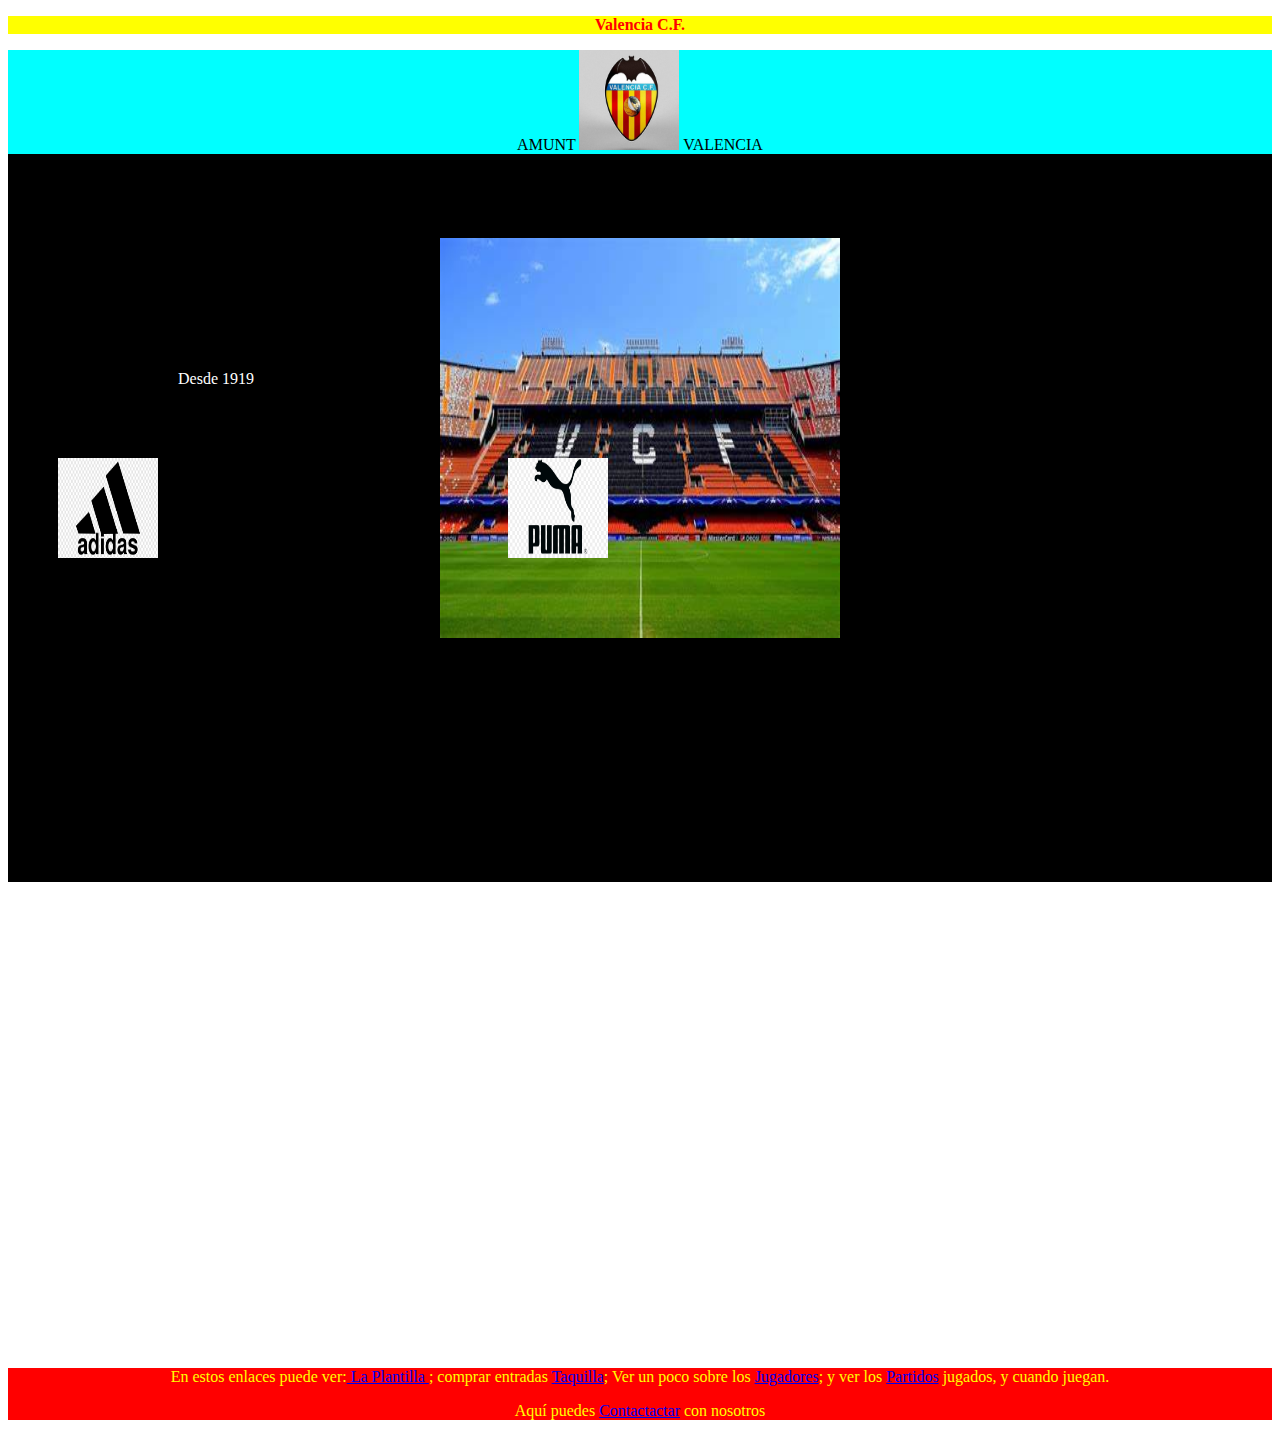
<file: index.html>
<!DOCTYPE html>
<html lang="en">
<head>
    <meta charset="UTF-8">
    <meta http-equiv="X-UA-Compatible" content="IE=edge">
    <meta name="viewport" content="width=device-width, initial-scale=1.0">
    <title>3.9</title>
    <link rel="stylesheet" href="style.css">
</head>
<body>
<header>
<b>
<p class="titulo">Valencia C.F.</p>
</b>
</header> 
<main class="index">
<p class="valencia"> AMUNT <img src="img/escudo1.png" alt="escudo" width="100px" height="100px"> VALENCIA</p>
<p class="textoizquierda"> Desde 1919</p>
<p class="textoderecha"> Més que un club</p>
<p class="mestalla"> <img src="img/mestalla.jpg" alt="mestalla" width="400px" height="400px"> </p>
<p class="adidas"> <img src="img/adidas.png" alt="adidas" width="100px" height="100px"></p>
<p class="puma"> <img src="img/puma.jpg" alt="puma" width="100px" height="100px"> </p>
</main>
<p class="mapayvideo">
<iframe src="https://www.google.com/maps/embed?pb=!1m18!1m12!1m3!1d12319.865269849943!2d-0.36845167201999146!3d39.470089636249135!2m3!1f0!2f0!3f0!3m2!1i1024!2i768!4f13.1!3m3!1m2!1s0xd6048bea179c6ad%3A0x1bbcb133efc3cb!2sMestalla%2C%20Valencia%2C%20Espa%C3%B1a!5e0!3m2!1ses!2sus!4v1674503874331!5m2!1ses!2sus" width="600" height="450" style="border:0;" allowfullscreen="" loading="lazy" referrerpolicy="no-referrer-when-downgrade"></iframe>
<iframe width="600" height="450" src="https://www.youtube.com/embed/jGenLN0ZzM0" title="YouTube video player" frameborder="0" allow="accelerometer; autoplay; clipboard-write; encrypted-media; gyroscope; picture-in-picture; web-share" allowfullscreen></iframe>
</p>

<footer class="index">
<p> En estos enlaces puede ver:<a href="laplantilla.html"> La Plantilla </a>; comprar entradas <a href="taquilla.html"> Taquilla</a>; Ver un poco sobre los <a href="jugadores.html"> Jugadores</a>; y ver los <a href="partidos.html">Partidos</a> jugados, y cuando juegan. </p>
<p> Aquí puedes <a href="contacto.html"> Contactactar</a> con nosotros</p>
</footer>
    
</body>
</html>
</file>
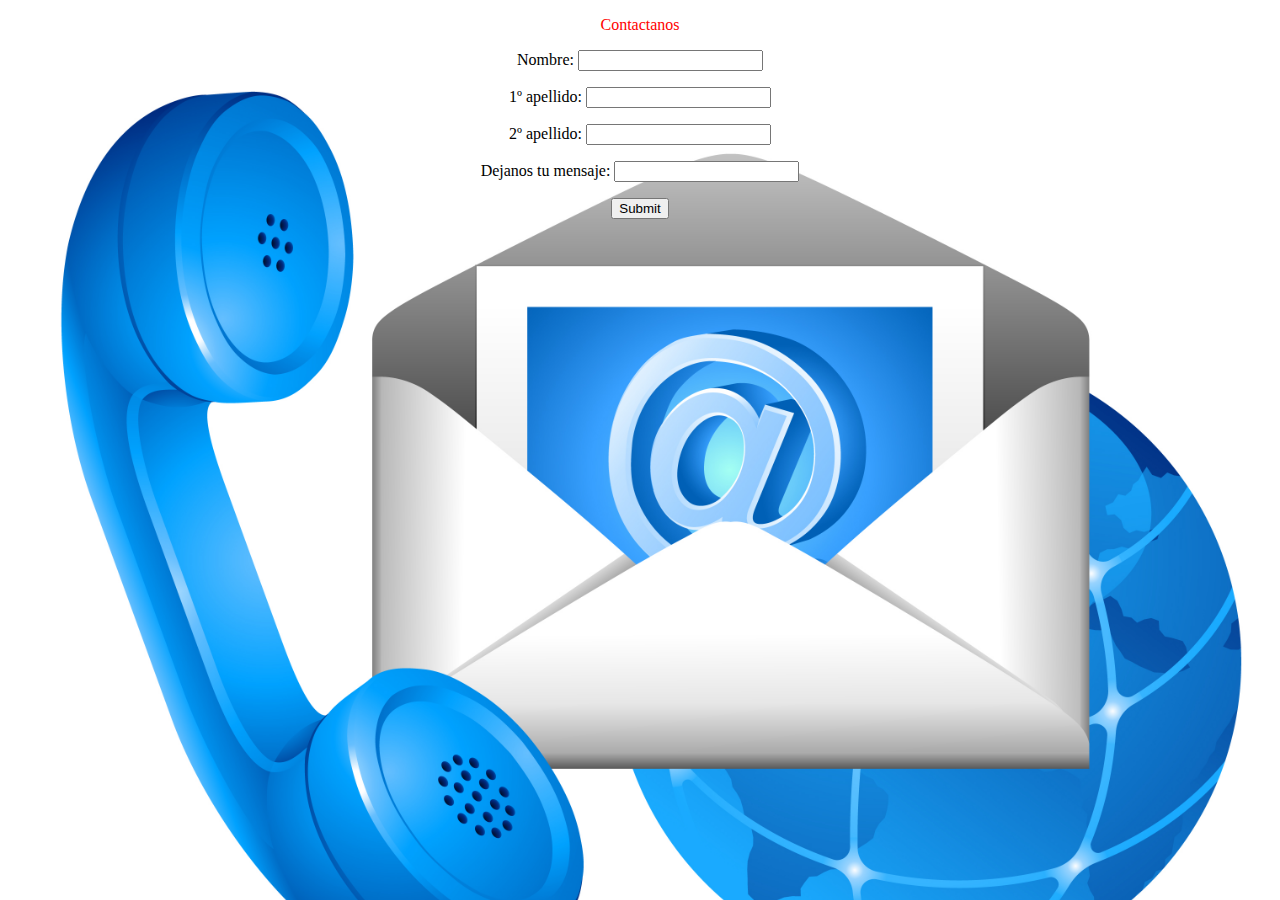
<file: contacto.html>
<!DOCTYPE html>
<html lang="en">
<head>
    <meta charset="UTF-8">
    <meta http-equiv="X-UA-Compatible" content="IE=edge">
    <meta name="viewport" content="width=device-width, initial-scale=1.0">
    <title>Contacto</title>
    <link rel="stylesheet" href="style.css">
</head>
<body class="contacto">
<header>
<p class="contacto">
Contactanos
</p>
</header>
<main>
<form class="contacto">
<p> 
Nombre:  <input type="fname">
</p>
<p>
1º apellido: <input type="fname">
</p>
<p>
2º apellido: <input type="fname">
</p>
<p>
Dejanos tu mensaje: <input type="message">
</p>
<p>
<input type="submit">
</p>
</form>
</main>
        
<footer>
        
</footer>  
</body>
</html>
</file>
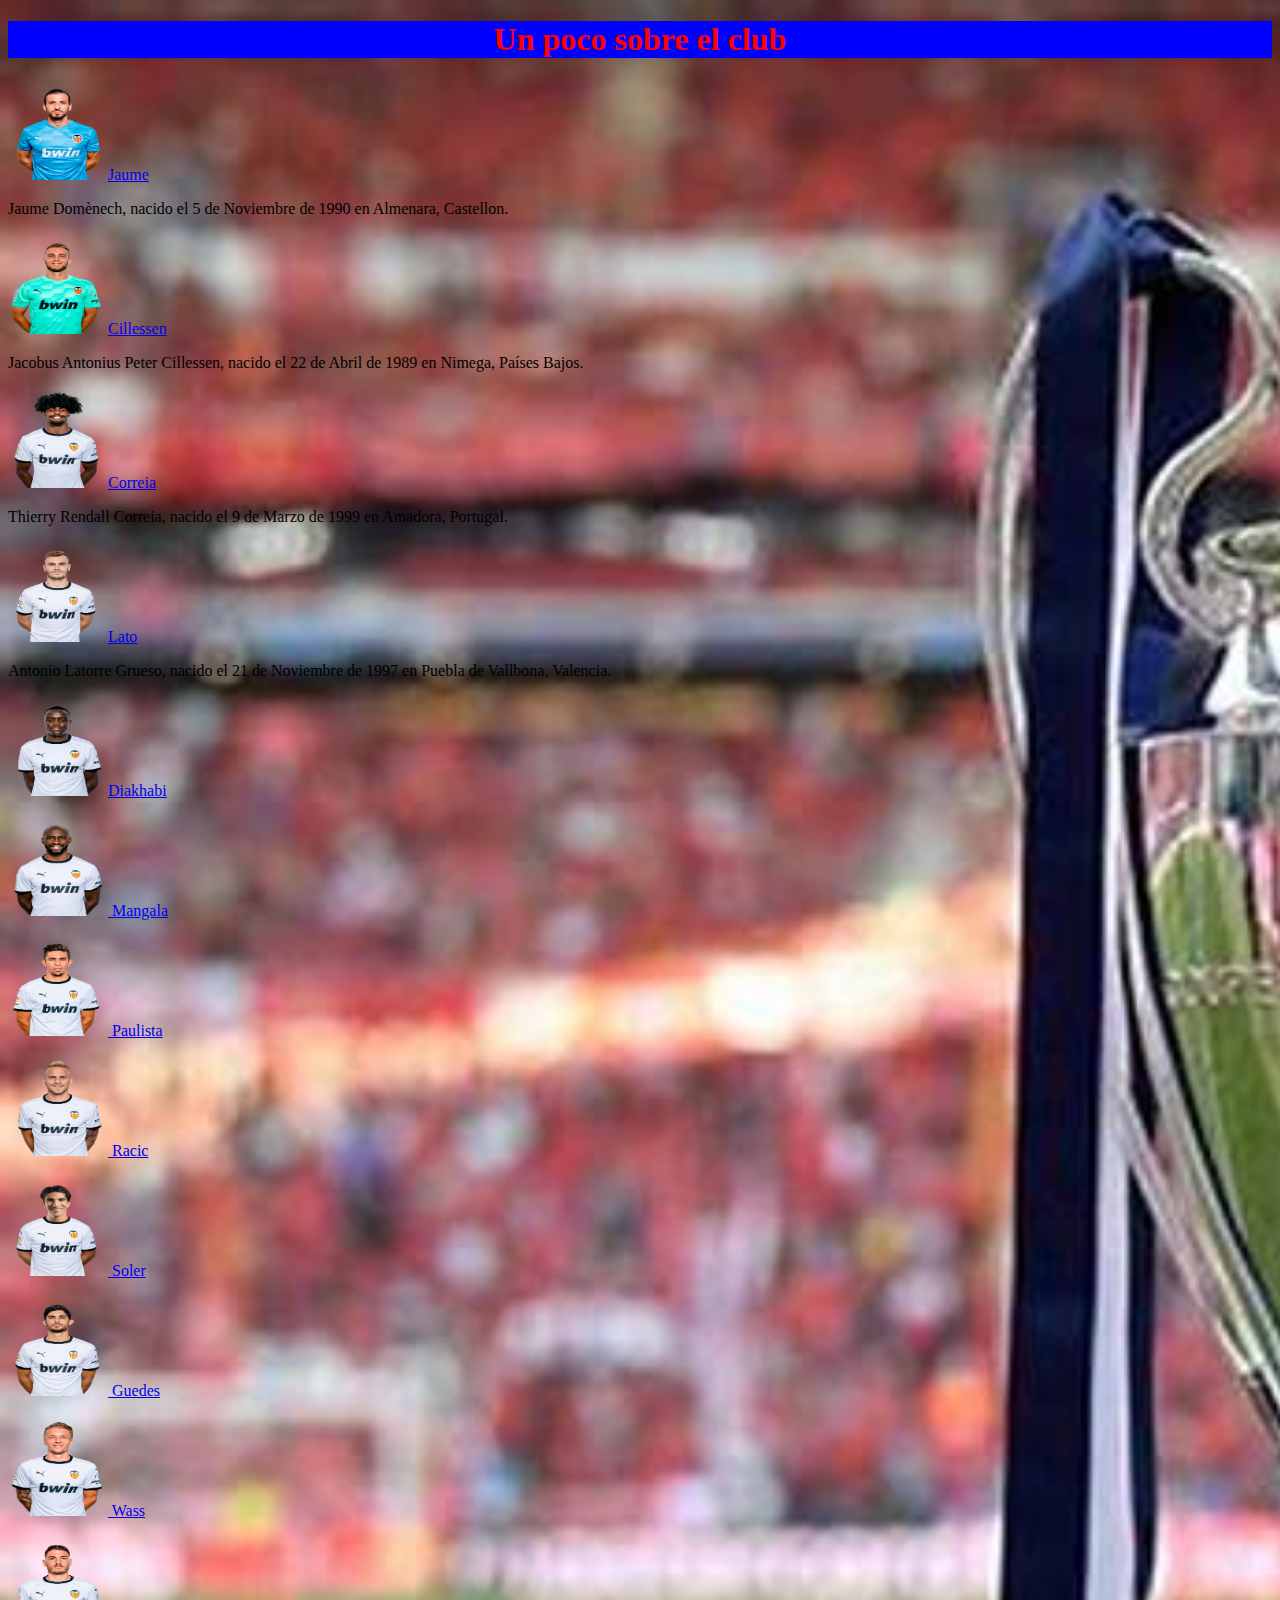
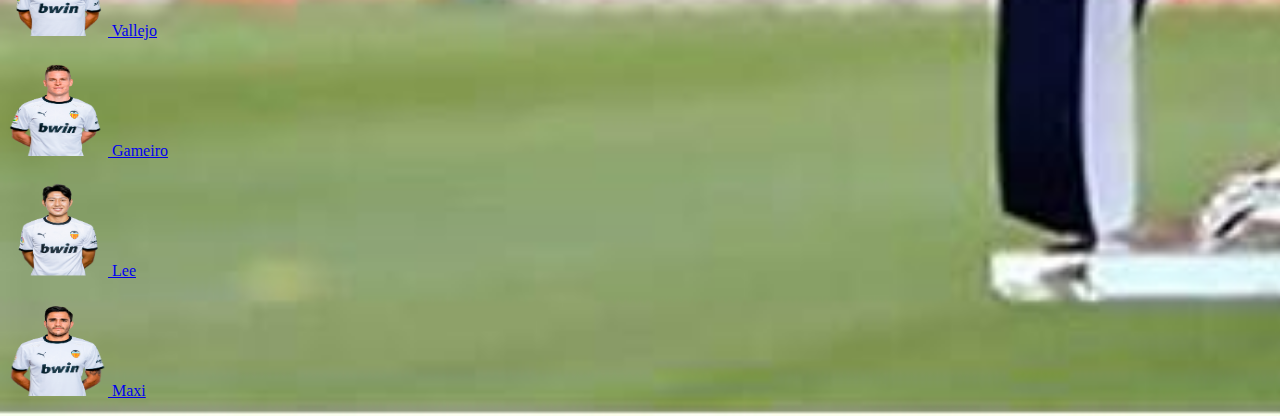
<file: jugadores.html>
<!DOCTYPE html>
<html lang="en">
<head>
    <meta charset="UTF-8">
    <meta http-equiv="X-UA-Compatible" content="IE=edge">
    <meta name="viewport" content="width=device-width, initial-scale=1.0">
    <title>Jugadores</title>
    <link rel="stylesheet" href="style.css">
</head>
<body class="jugadores">
<header>
<h1> Un poco sobre el club</h1>
</header>
 
<main>
<p> <a href="https://es.wikipedia.org/wiki/Jaume_Dom%C3%A9nech"> <img src="img/jaume.png" alt="Jaume" width="100px" height="100px">Jaume</a></p>
<p> Jaume Domènech, nacido el 5 de Noviembre de 1990 en Almenara, Castellon.</p>
<p> <a href="https://es.wikipedia.org/wiki/Jasper_Cillessen"> <img src="img/cillessen.png" alt="Cillessen" width="100px" height="100px">Cillessen</a></p>
<p> Jacobus Antonius Peter Cillessen, nacido el 22 de Abril de 1989 en Nimega, Países Bajos. </p>
<p> <a href="https://es.wikipedia.org/wiki/Thierry_Correia"> <img src="img/correia.png" alt="Correia" width="100px" height="100px">Correia</a></p>
<p> Thierry Rendall Correia, nacido el 9 de Marzo de 1999 en Amadora, Portugal. </p>
<p>  <a href="https://es.wikipedia.org/wiki/Toni_Lato"><img src="img/lato.png" alt="Lato" width="100px" height="100px">Lato</a> </p>
<p> Antonio Latorre Grueso, nacido el 21 de Noviembre de 1997 en Puebla de Vallbona, Valencia. </p>
<p> <a href="https://es.wikipedia.org/wiki/Mouctar_Diakhaby"> <img src="img/diakhabi.png" alt="diakhabi" width="100px" height="100px">Diakhabi</a> </p>
<p>  </p>
<p> <a href="https://es.wikipedia.org/wiki/Eliaquim_Mangala"> <img src="img/mangala.png" alt="mangala" width="100px" height="100px"> Mangala</a> </p>
<p>  </p>
<p> <a href="https://es.wikipedia.org/wiki/Gabriel_Paulista"> <img src="img/paulista.png" alt="paulista" width="100px" height="100px"> Paulista</a> </p>
<p>  </p>
<p> <a href="https://es.wikipedia.org/wiki/Uro%C5%A1_Ra%C4%8Di%C4%87"> <img src="img/racic.png" alt="racic" width="100px" height="100px"> Racic</a> </p>
<p>  </p>
<p> <a href="https://es.wikipedia.org/wiki/Carlos_Soler"> <img src="img/soler.png" alt="soler" width="100px" height="100px"> Soler</a> </p>
<p>  </p>
<p> <a href="https://es.wikipedia.org/wiki/Gon%C3%A7alo_Guedes"> <img src="img/guedes.png" alt="guedes" width="100px" height="100px"> Guedes</a> </p>
<p>  </p>
<p> <a href="https://es.wikipedia.org/wiki/Daniel_Wass"> <img src="img/wass.png" alt="wass" width="100px" height="100px"> Wass</a> </p>
<p>  </p>
<p> <a href="https://es.wikipedia.org/wiki/Manu_Vallejo"> <img src="img/vallejo.png" alt="vallejo" width="100px" height="100px"> Vallejo</a> </p>
<p>  </p>
<p> <a href="https://es.wikipedia.org/wiki/Kevin_Gameiro"> <img src="img/gameiro.png" alt="gameiro" width="100px" height="100px"> Gameiro</a> </p>
<p>  </p>
<p> <a href="https://es.wikipedia.org/wiki/Lee_Kang-in"> <img src="img/lee.png" alt="lee" width="100px" height="100px"> Lee</a></p>
<p>  </p>
<p> <a href="https://es.wikipedia.org/wiki/Maxi_G%C3%B3mez"> <img src="img/maxi.png" alt="maxi" width="100px" height="100px"> Maxi</a> </p>
<p>  </p>
</main>
</body>
</html>
</file>
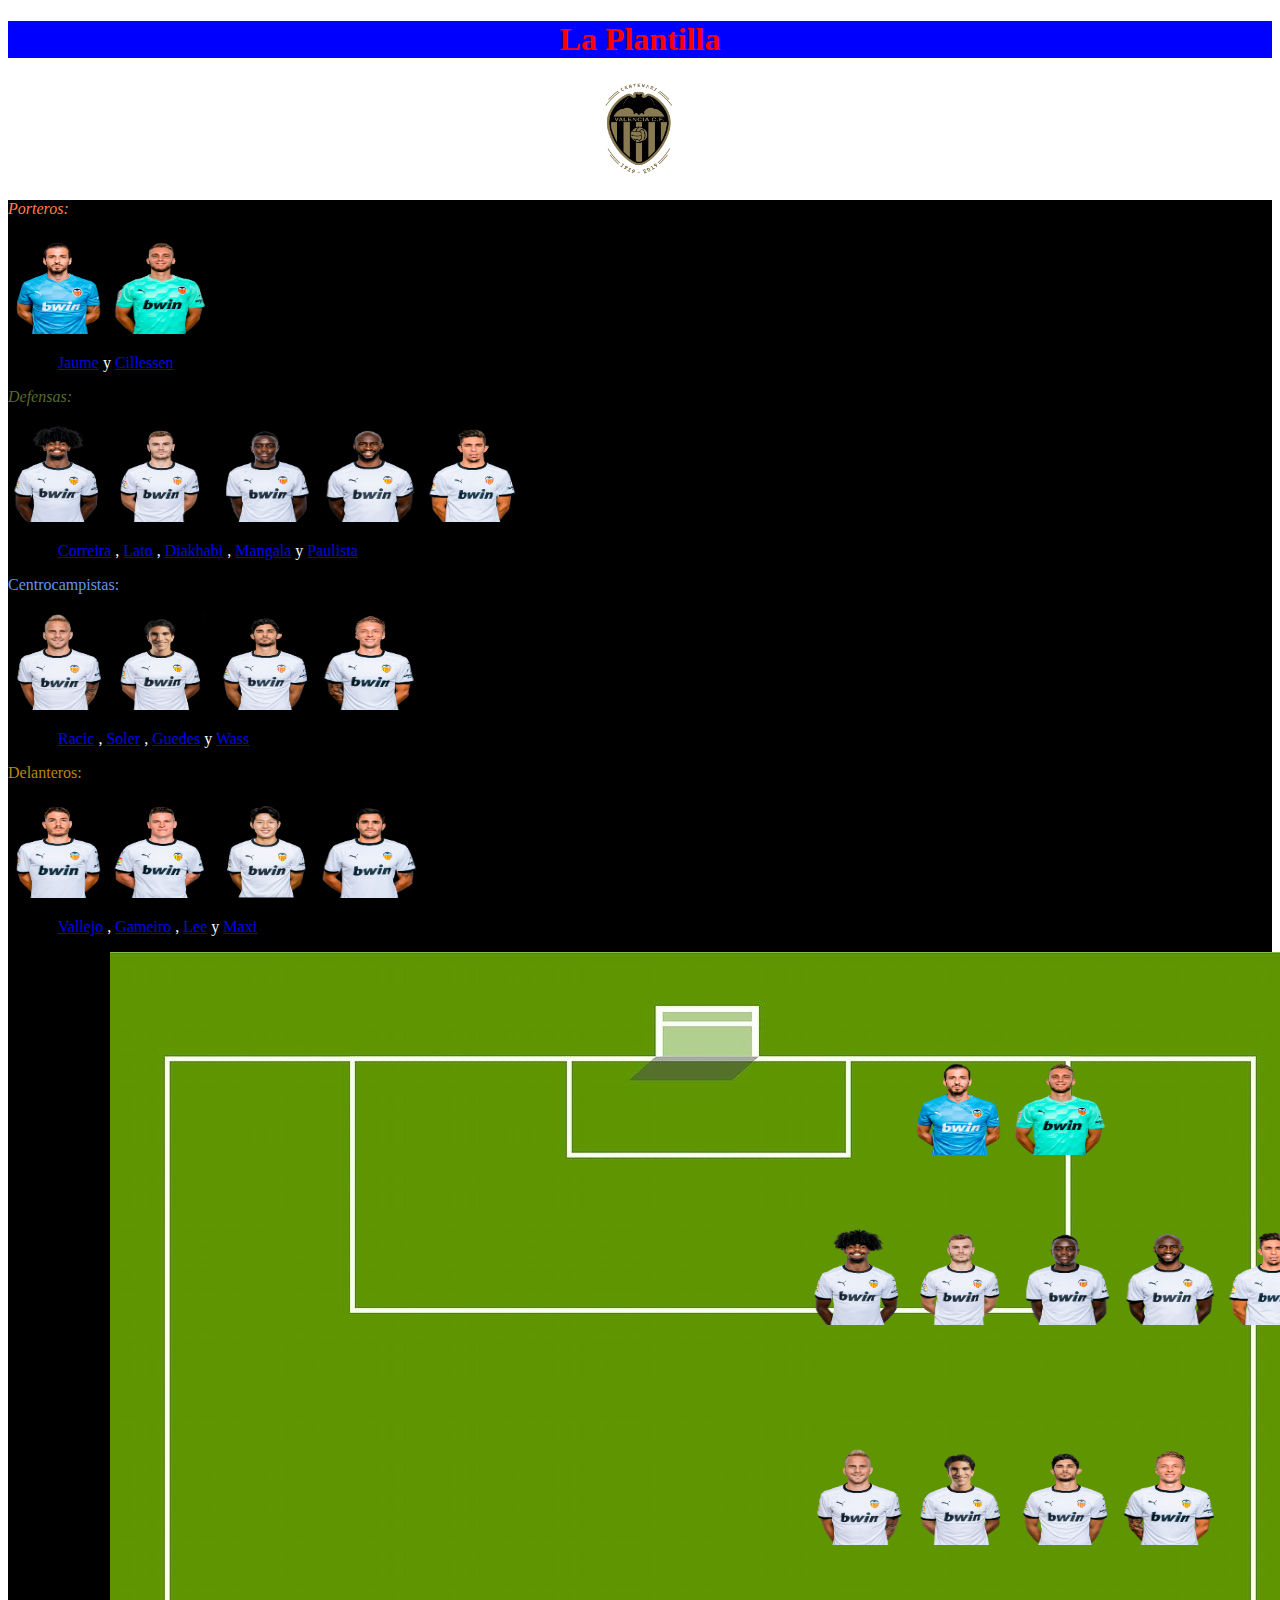
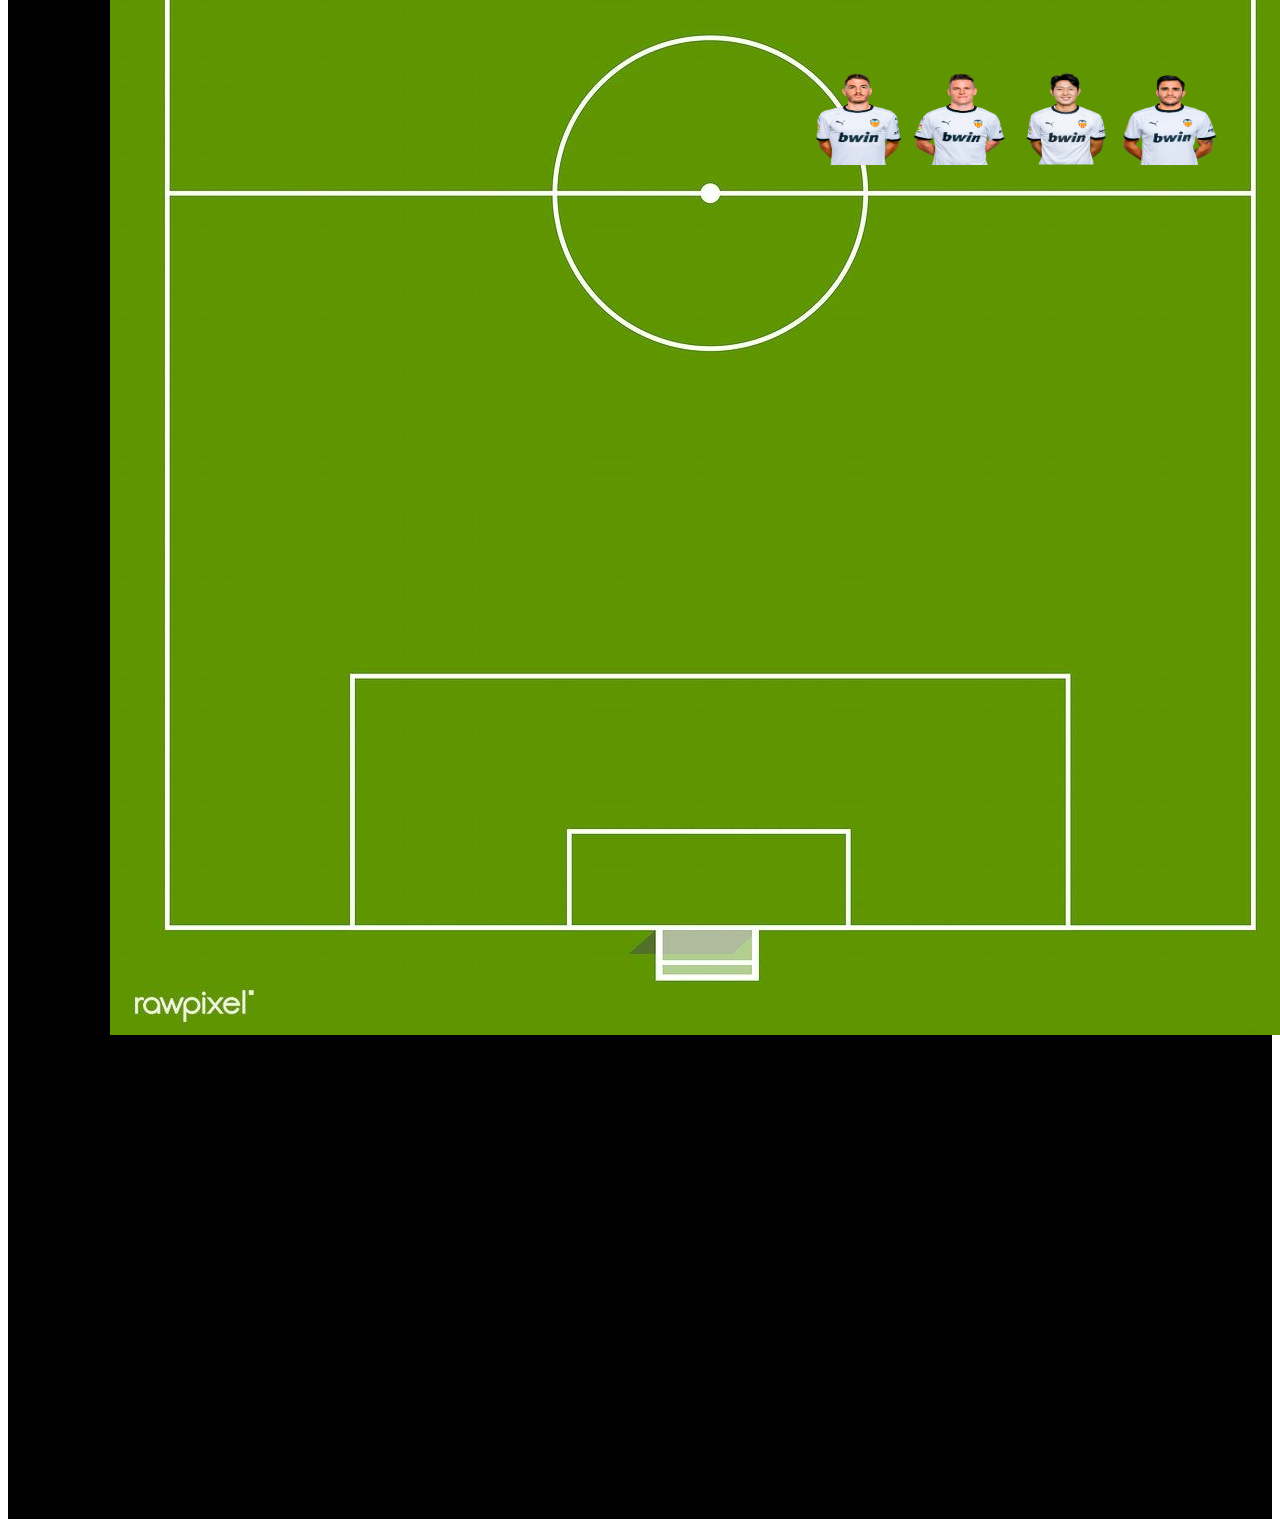
<file: laplantilla.html>
<!DOCTYPE html>
<html lang="en">
<head>
    <meta charset="UTF-8">
    <meta http-equiv="X-UA-Compatible" content="IE=edge">
    <meta name="viewport" content="width=device-width, initial-scale=1.0">
    <title>Plantilla</title>
    <link rel="stylesheet" href="style.css">
</head>
<!-- <body class="campo"> -->
<header>
<h1 class="titulo"> La Plantilla </h1>
<p class="izquierda"> <img src="img/escudo.png" alt="escudo" width="100px" height="100px"> </p>
</header>   

<main class="plantilla">
<p class="porteros"> Porteros: </p>
<p> <img src="img/jaume.png" alt="jaume" width="100px" height="100px"> <img src="img/cillessen.png" alt="cillessen" width="100px" height="100px"> </p>
<p class="letra"> <a href="jugadores.html"> Jaume</a> y <a href="jugadores.html">Cillessen</a> </p>
<p class="defensas"> Defensas: </p>
<p> <img src="img/correia.png" alt="correira" width="100px" height="100px"> <img src="img/lato.png" alt="lato" width="100px" height="100px"> <img src="img/diakhabi.png" alt="diakhabi" width="100px" height="100px"> <img src="img/mangala.png" alt="mangala" width="100px" height="100px"> <img src="img/paulista.png" alt="paulista" width="100px" height="100px">  </p>
<p class="letra"> <a href="jugadores.html"> Correira</a> , <a href="jugadores.html">Lato</a> , <a href="jugadores.html">Diakhabi</a> , <a href="jugadores.html">Mangala</a>  y <a href="jugadores.html">Paulista</a> </p>
<p class="centrocampistas"> Centrocampistas: </p>
<p> <img src="img/racic.png" alt="racic" width="100px" height="100px"> <img src="img/soler.png" alt="soler" width="100px" height="100px"> <img src="img/guedes.png" alt="guedes" width="100px" height="100px"> <img src="img/wass.png" alt="wass" width="100px" height="100px"> </p>
<p class="letra"> <a href="jugadores.html">Racic</a> , <a href="jugadores.html">Soler</a> , <a href="jugadores.html"> Guedes</a>  y <a href="jugadores.html">Wass</a> </p>
<p class="delanteros"> Delanteros: </p>
<p> <img src="img/vallejo.png" alt="vallejo" width="100px" height="100px"> <img src="img/gameiro.png" alt="gameiro" width="100px" height="100px"> <img src="img/lee.png" alt="lee" width="100px" height="100px"> <img src="img/maxi.png" alt="maxi" width="100px" height="100px"> </p>
<p class="letra"> <a href="jugadores.html">Vallejo</a> , <a href="jugadores.html">Gameiro</a> , <a href="jugadores.html">Lee</a> y <a href="jugadores.html">Maxi</a> </p>

<p class="campo"> <img src="img/campo.jpg" alt="campo"> </p>
<p class="imgport"> <img src="img/jaume.png" alt="jaume" width="100px" height="100px"> <img src="img/cillessen.png" alt="cillessen" width="100px" height="100px"> </p>
<p class="imgdef"> <img src="img/correia.png" alt="correira" width="100px" height="100px"> <img src="img/lato.png" alt="lato" width="100px" height="100px"> <img src="img/diakhabi.png" alt="diakhabi" width="100px" height="100px"> <img src="img/mangala.png" alt="mangala" width="100px" height="100px"> <img src="img/paulista.png" alt="paulista" width="100px" height="100px"> </p>
<p class="imgcent"> <img src="img/racic.png" alt="racic" width="100px" height="100px"> <img src="img/soler.png" alt="soler" width="100px" height="100px"> <img src="img/guedes.png" alt="guedes" width="100px" height="100px"> <img src="img/wass.png" alt="wass" width="100px" height="100px"> </p>
<p class="imgdel"> <img src="img/vallejo.png" alt="vallejo" width="100px" height="100px"> <img src="img/gameiro.png" alt="gameiro" width="100px" height="100px"> <img src="img/lee.png" alt="lee" width="100px" height="100px"> <img src="img/maxi.png" alt="maxi" width="100px" height="100px"> </p>
</main>

<footer>

</footer>
</body>
</html>
</file>
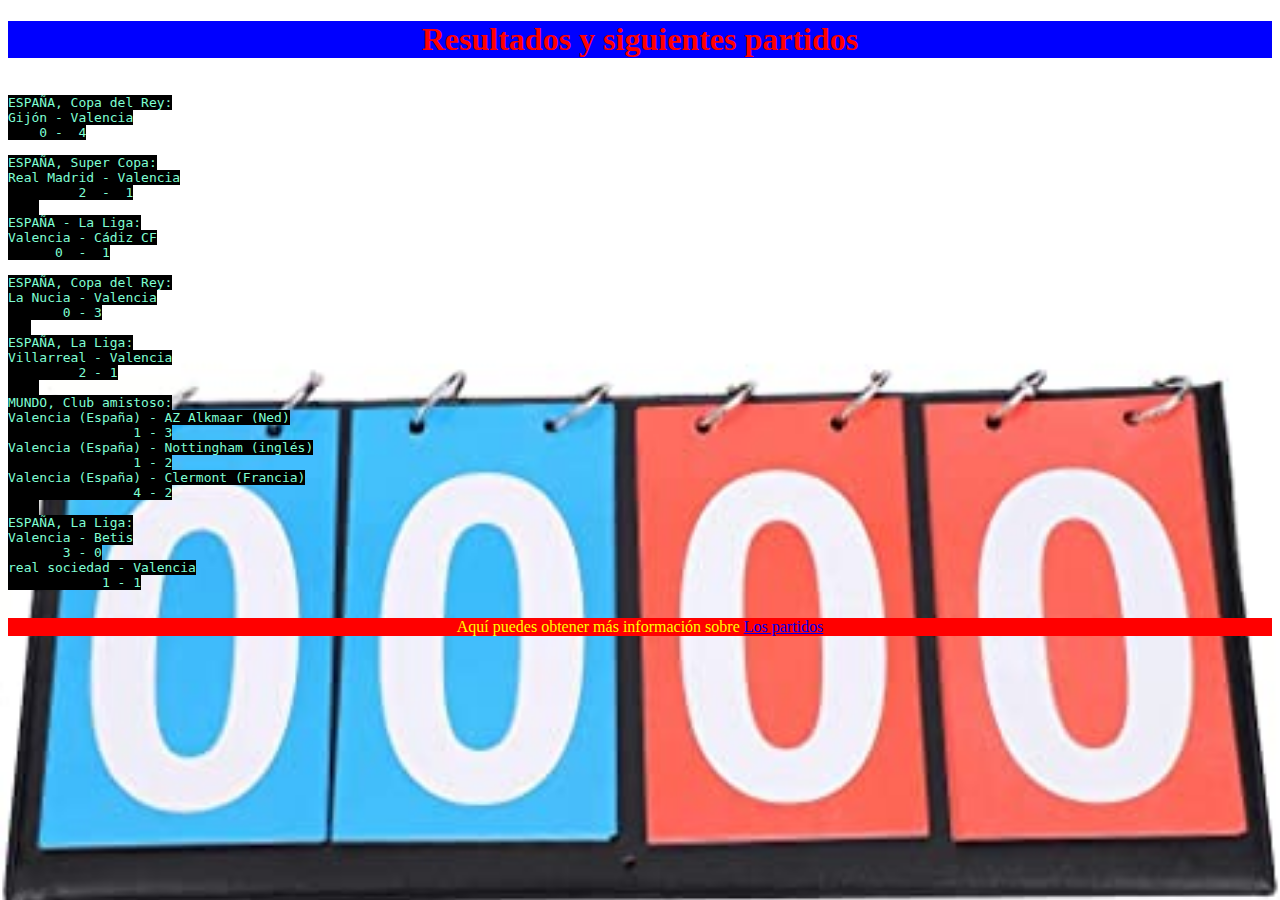
<file: partidos.html>
<!DOCTYPE html>
<html lang="en">
<head>
    <meta charset="UTF-8">
    <meta http-equiv="X-UA-Compatible" content="IE=edge">
    <meta name="viewport" content="width=device-width, initial-scale=1.0">
    <title>Partidos</title>
    <link rel="stylesheet" href="style.css">
</head>
<body class="partidos">

<header>
<h1> Resultados y siguientes partidos </h1>
</header>

<main>
<p>
<pre>
<span class="partidos">
ESPAÑA, Copa del Rey:
Gijón - Valencia
    0 -  4

ESPAÑA, Super Copa:
Real Madrid - Valencia
         2  -  1
    
ESPAÑA - La Liga:
Valencia - Cádiz CF
      0  -  1

ESPAÑA, Copa del Rey:
La Nucia - Valencia
       0 - 3
   
ESPAÑA, La Liga:
Villarreal - Valencia
         2 - 1
    
MUNDO, Club amistoso:
Valencia (España) - AZ Alkmaar (Ned)
                1 - 3
Valencia (España) - Nottingham (inglés)
                1 - 2
Valencia (España) - Clermont (Francia)
                4 - 2
    
ESPAÑA, La Liga:
Valencia - Betis
       3 - 0
real sociedad - Valencia
            1 - 1
</span>
</pre>
</main>

<footer class="partidos">
Aquí puedes obtener más información sobre <a href="https://www.flashscore.com/team/valencia/CQeaytrD/"> Los partidos</a>
</footer>

</body>
</html>
</file>
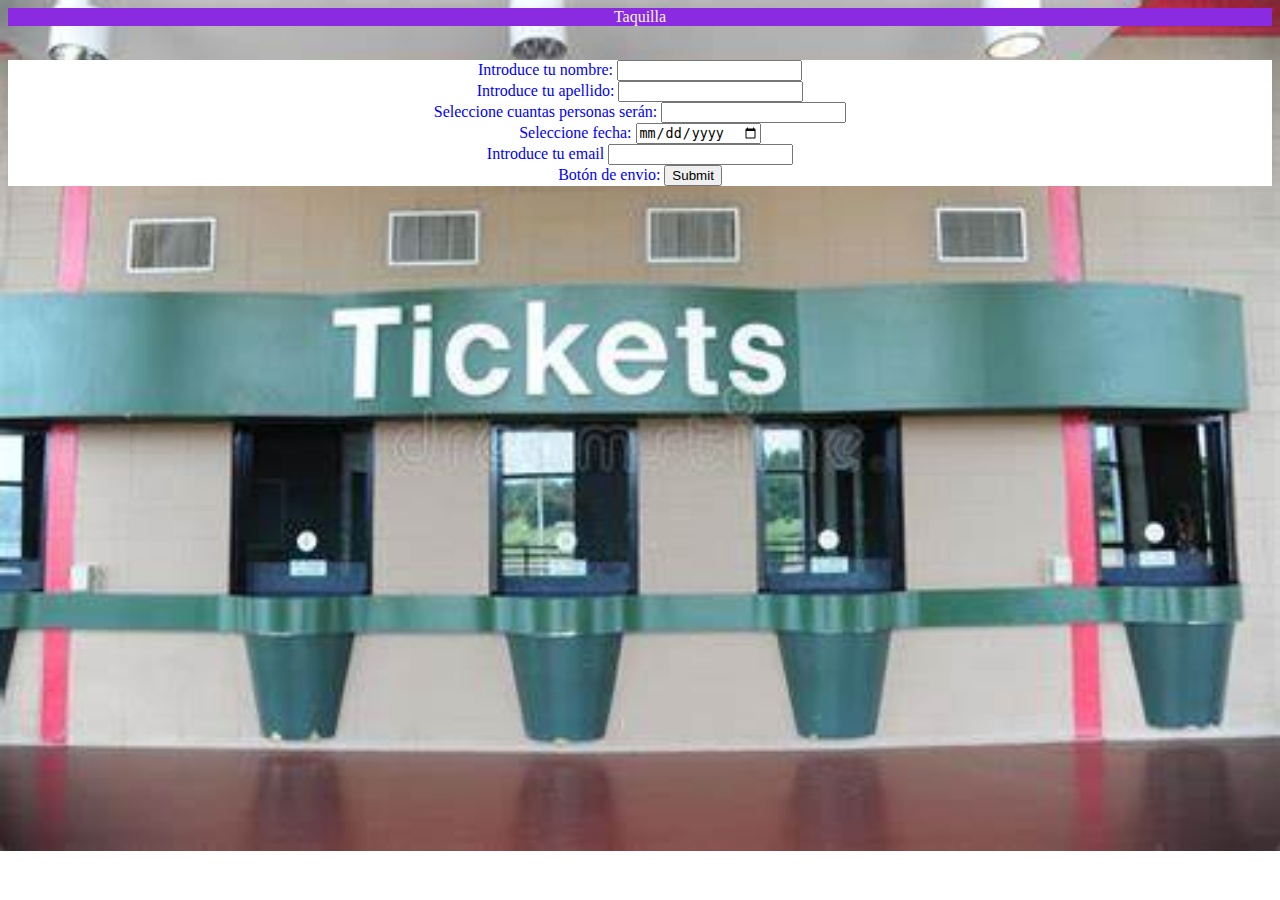
<file: taquilla.html>
<!DOCTYPE html>
<html lang="en">
<head>
    <meta charset="UTF-8">
    <meta http-equiv="X-UA-Compatible" content="IE=edge">
    <meta name="viewport" content="width=device-width, initial-scale=1.0">
    <title>Taquilla</title>
    <link rel="stylesheet" href="style.css">
</head>
<body class="fondotaquilla">
<header class="taquilla"> Taquilla </header>
<br>

<main>
<form>
<p class="taquilla">
Introduce tu nombre: <input type="text">
<br>
Introduce tu apellido: <input type="text">
<br>
Seleccione cuantas personas serán: <input type="number">
<br>
Seleccione fecha: <input type="date">
<br>
Introduce tu email <input type="email">
<br>
Botón de envio: <input type="submit">
</p>
</form>
</main> 
<footer class="taquilla">

</footer>

</body>
</html>
</file>
<file: style.css>
/* index */
main.index {
    background-color: black;
}
footer.index {
    text-align: center;
    background-color: red;
    color: yellow;
}
p.titulo {
    background-color: yellow;
    text-align: center;
    color: red;
}
p.valencia {
    text-align: center;
    background-color: cyan;
}
p.textoizquierda {
    position: relative;
    top: 200px;
    left: 170px;
    color: white;
}
p.textoderecha {
    position: relative;
    top: 200px;
    left: 1500px;
    color: white;  
}
p.adidas {
    position: relative;
    bottom: 200px;
    left: 50px;
}
p.puma {
    position: relative;
    bottom: 320px;
    left: 500px;
}
p.mestalla {
    text-align: center;
}
p.mapayvideo {
    text-align: center;
}

/* la plantilla */
p.campo {
    text-align: center;
}
h1 { 
    background-color: blue;
    text-align: center;
    color: red;
}
main.plantilla {
    background-color: black;
}
p.izquierda {
    position: relative;
    text-align: center;
}
p.porteros {
    color: coral;
    font-style: italic;
}
p.defensas {
    color: darkolivegreen;
    font-style: oblique;
}
p.centrocampistas {
    color: cornflowerblue;
    font-style: inherit;
}
p.delanteros {
    color: darkgoldenrod;
    font-style: initial;
}
p.campo {
    position: relative;
    left: 70px;
}
p.imgport {
    position: relative;
    bottom: 1600px;
    /* text-align: center; */
    left: 900px;
}
p.imgdef {
    position: relative;
    bottom: 1550px;
    /* text-align: center; */
    left: 800px;
}
p.imgcent {
    position: relative;
    bottom: 1450px;
    /* text-align: center; */
    left: 800px;
}
p.imgdel {
    position: relative;
    bottom: 1350px;
    /* text-align: center; */
    left: 800px;
}
p.letra {
    color: white;
    position: relative;
    left: 50px;
}

/* taquilla */
header.taquilla {
    background-color: blueviolet;
    color: beige;
    text-align: center;
}
body.fondotaquilla {
    background-image: url(img/taquilla.jpg);
    background-repeat: no-repeat;
    background-size: cover;
}
p.taquilla {
    background-color: white;
    color: blue;
    text-align: center;
}

/* Contacto */
body.contacto {
    background-image: url(img/contacto.jpg);
    background-repeat: no-repeat;
    background-size: cover;
}
form.contacto {
    text-align: center;
}
p.contacto {
    text-align: center;
    color: red;
}


/* jugadores */
body.jugadores {
    background-image: url(img/copa.jpg);
    background-repeat: no-repeat;
    background-size: cover;
}



/* partidos */
body.partidos {
    background-image: url(img/contador.jpg);
    background-repeat: no-repeat;
    background-size: cover;
}
span.partidos {
    background-color: black;
    color: aquamarine;
}
footer.partidos {
    background-color: red;
    color: yellow;
    text-align: center;
}
</file>
